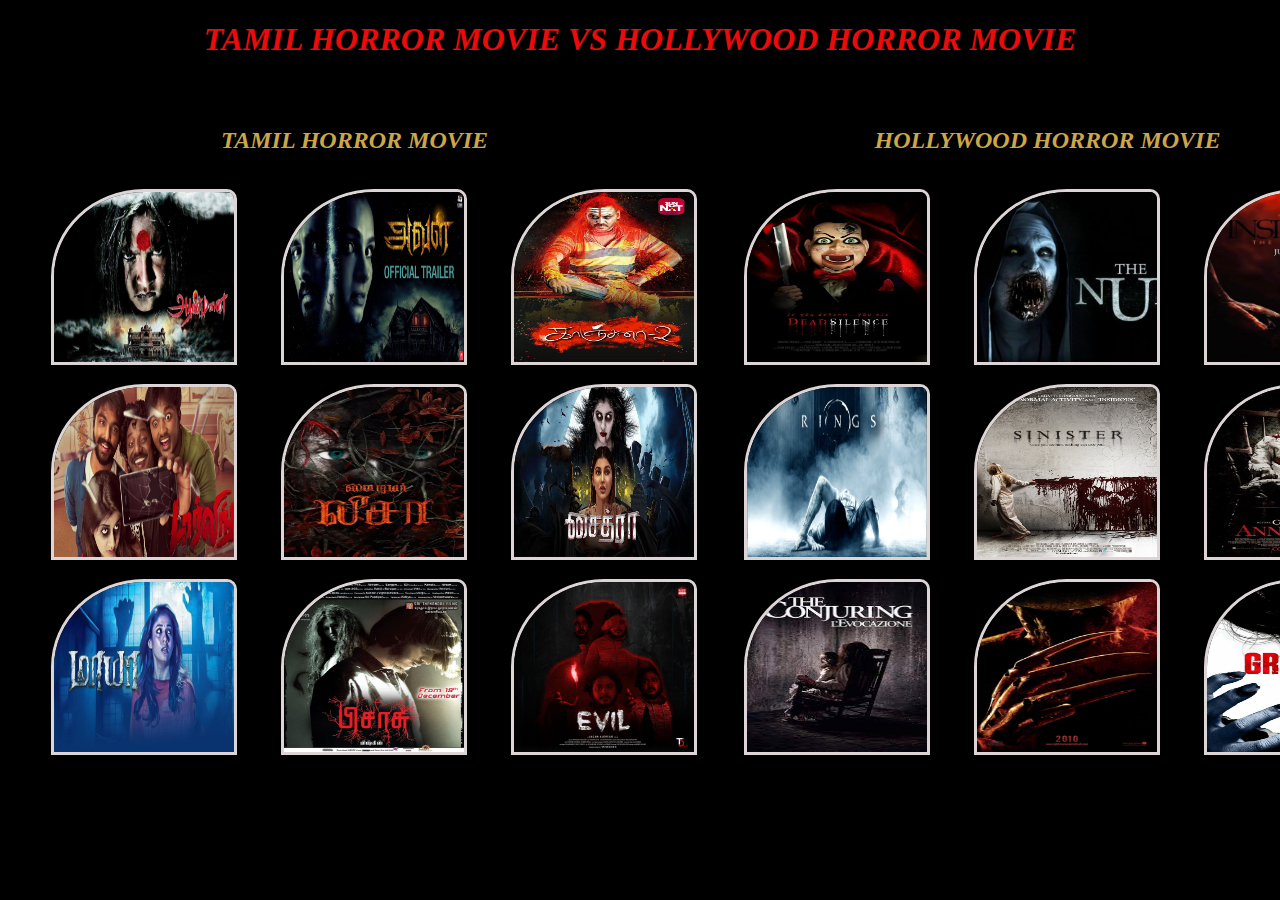
<file: index.html>
<!DOCTYPE html>
<html lang="en">
  <head>
    <meta charset="UTF-8">
    <meta name="viewport" content="width=device-width, initial-scale=1.0">
    <title>Document</title>
    <link rel="stylesheet" href="./style1.css">
  </head>
  <body>
    <center><h1>TAMIL HORROR MOVIE VS HOLLYWOOD HORROR MOVIE</h1></center>
    <div>
        <table>
            <thead>
                <tr>
                    <th colspan="3">
                      <center><h2>TAMIL HORROR MOVIE</h2></center>
                    </th>
                </tr>
            </thead>
            <tr>
              <td><img src="./tamil1.jpg" alt=""></td>
              <td><img src="./tamil2.jpg" alt=""></td>
              <td><img src="./tamil3.jpeg" alt=""></td>
            </tr>
            <tr>
              <td><img src="./tamil4.jpg" alt=""></td>
              <td><img src="./tamil5.webp" alt=""></td>
              <td><img src="./tamil6.avif" alt=""></td>
            </tr>
            <tr>
              <td><img src="./tamil7.jpg" alt=""></td>
              <td><img src="./tamil8.jpg" alt=""></td>
              <td><img src="./tamil9.jpg" alt=""></td>
            </tr>
        </table>
        <table>
          <thead>
            <tr>
              <th colspan="3">
                <center><h2>HOLLYWOOD HORROR MOVIE</h2></center>
              </th>
            </tr>
          </thead>
          <tr>
            <td><img src="./holly1.jpg" alt=""></td>
            <td><img src="./holly2.jpg" alt=""></td>
            <td><img src="./holly3.jpg" alt=""></td>
          </tr>
          <tr>
            <td><img src="./holly4.jpg" alt=""></td>
            <td><img src="./holly5.jpg" alt=""></td>
            <td><img src="./holly6.webp" alt=""></td>
          </tr>
          <tr>
            <td><img src="./holly7.jpeg" alt=""></td>
            <td><img src="./holly8.webp" alt=""></td>
            <td><img src="./holly0.jpg" alt=""></td>
          </tr>
        </table>
    </div>   
  </body>
</html>
</file>
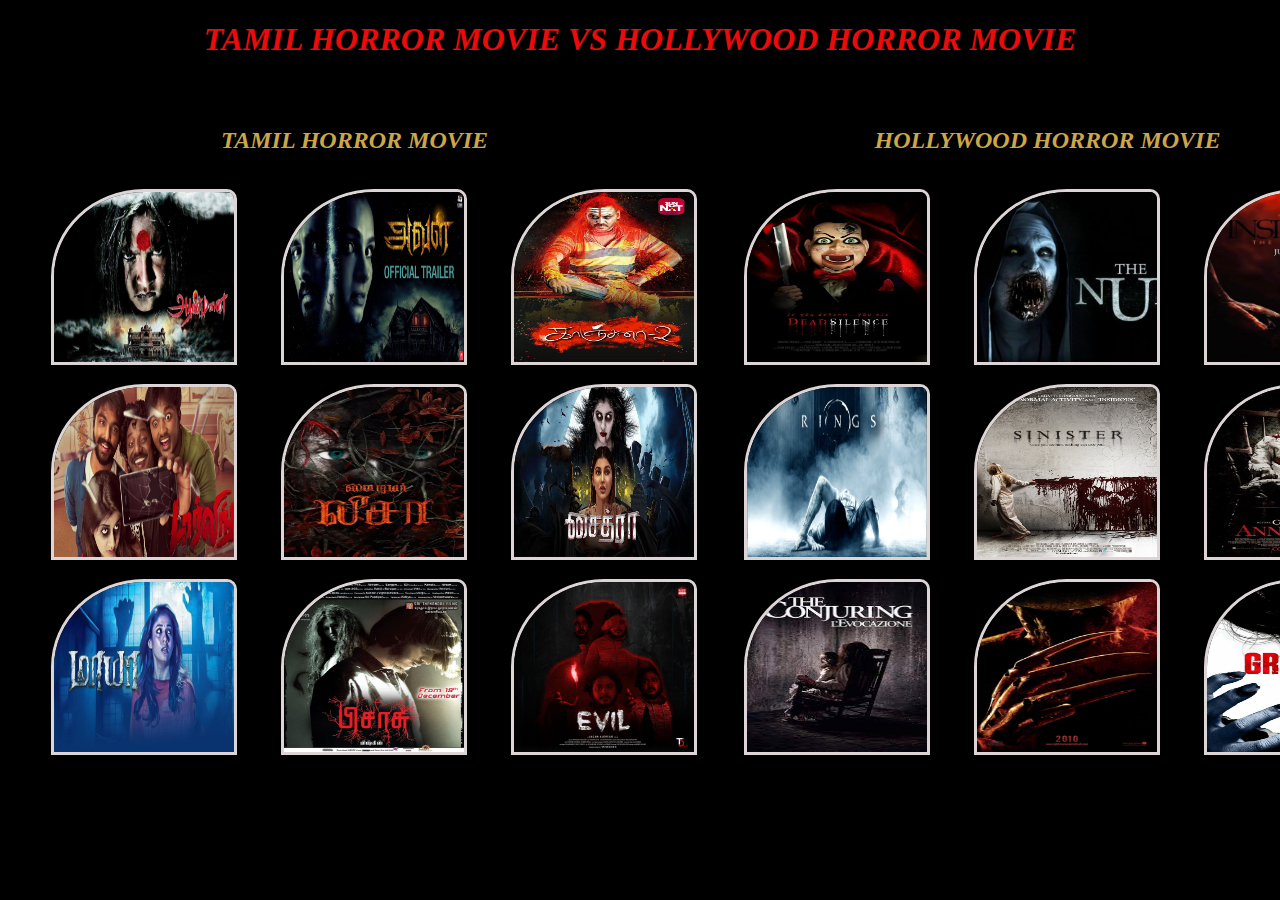
<file: idex.html>
<!DOCTYPE html>
<html lang="en">
  <head>
    <meta charset="UTF-8">
    <meta name="viewport" content="width=device-width, initial-scale=1.0">
    <title>Document</title>
    <link rel="stylesheet" href="./style1.css">
  </head>
  <body>
    <center><h1>TAMIL HORROR MOVIE VS HOLLYWOOD HORROR MOVIE</h1></center>
    <div>
        <table>
            <thead>
                <tr>
                    <th colspan="3">
                      <center><h2>TAMIL HORROR MOVIE</h2></center>
                    </th>
                </tr>
            </thead>
            <tr>
              <td><img src="./tamil1.jpg" alt=""></td>
              <td><img src="./tamil2.jpg" alt=""></td>
              <td><img src="./tamil3.jpeg" alt=""></td>
            </tr>
            <tr>
              <td><img src="./tamil4.jpg" alt=""></td>
              <td><img src="./tamil5.webp" alt=""></td>
              <td><img src="./tamil6.avif" alt=""></td>
            </tr>
            <tr>
              <td><img src="./tamil7.jpg" alt=""></td>
              <td><img src="./tamil8.jpg" alt=""></td>
              <td><img src="./tamil9.jpg" alt=""></td>
            </tr>
        </table>
        <table>
          <thead>
            <tr>
              <th colspan="3">
                <center><h2>HOLLYWOOD HORROR MOVIE</h2></center>
              </th>
            </tr>
          </thead>
          <tr>
            <td><img src="./holly1.jpg" alt=""></td>
            <td><img src="./holly2.jpg" alt=""></td>
            <td><img src="./holly3.jpg" alt=""></td>
          </tr>
          <tr>
            <td><img src="./holly4.jpg" alt=""></td>
            <td><img src="./holly5.jpg" alt=""></td>
            <td><img src="./holly6.webp" alt=""></td>
          </tr>
          <tr>
            <td><img src="./holly7.jpeg" alt=""></td>
            <td><img src="./holly8.webp" alt=""></td>
            <td><img src="./holly0.jpg" alt=""></td>
          </tr>
        </table>
    </div>   
  </body>
</html>
</file>
<file: style1.css>
body{
    background: black;
    background-image: url(https://png.pngtree.com/background/20230528/original/pngtree-horror-movie-scene-with-pouring-into-a-room-picture-image_2783179.jpg);
    color:rgb(33, 8, 8);
    background-repeat: no-repeat;
    background-size: 100%;
}

table,
td{
    border: 3px solid rgb(0, 0, 0);
    border-collapse: collapse;
}

table{
    height: 200px;
    width: 200px;
    margin-top: 35px;
}

td{
    height: 50px;
    width: 200px;
    text-align: center;
    padding-left: 20px;
}
div{
    display:flex;
    justify-content: space-evenly;
}
img{
    height: 170px;
    width: 180px;
    border: 3px solid rgb(221, 213, 213);
    border-top-left-radius: 50%;
    border-top-right-radius: 10px;
    margin-left: 20px;
    margin-top: 10px;
    box-shadow: 3px 3px 3px black;
}
h1{
    font-style: oblique;
    color: rgb(235, 11, 11);
    margin-bottom: 10px;
}
h2{
    font-style: italic;
    color: rgb(204, 166, 72);
}
</file>
